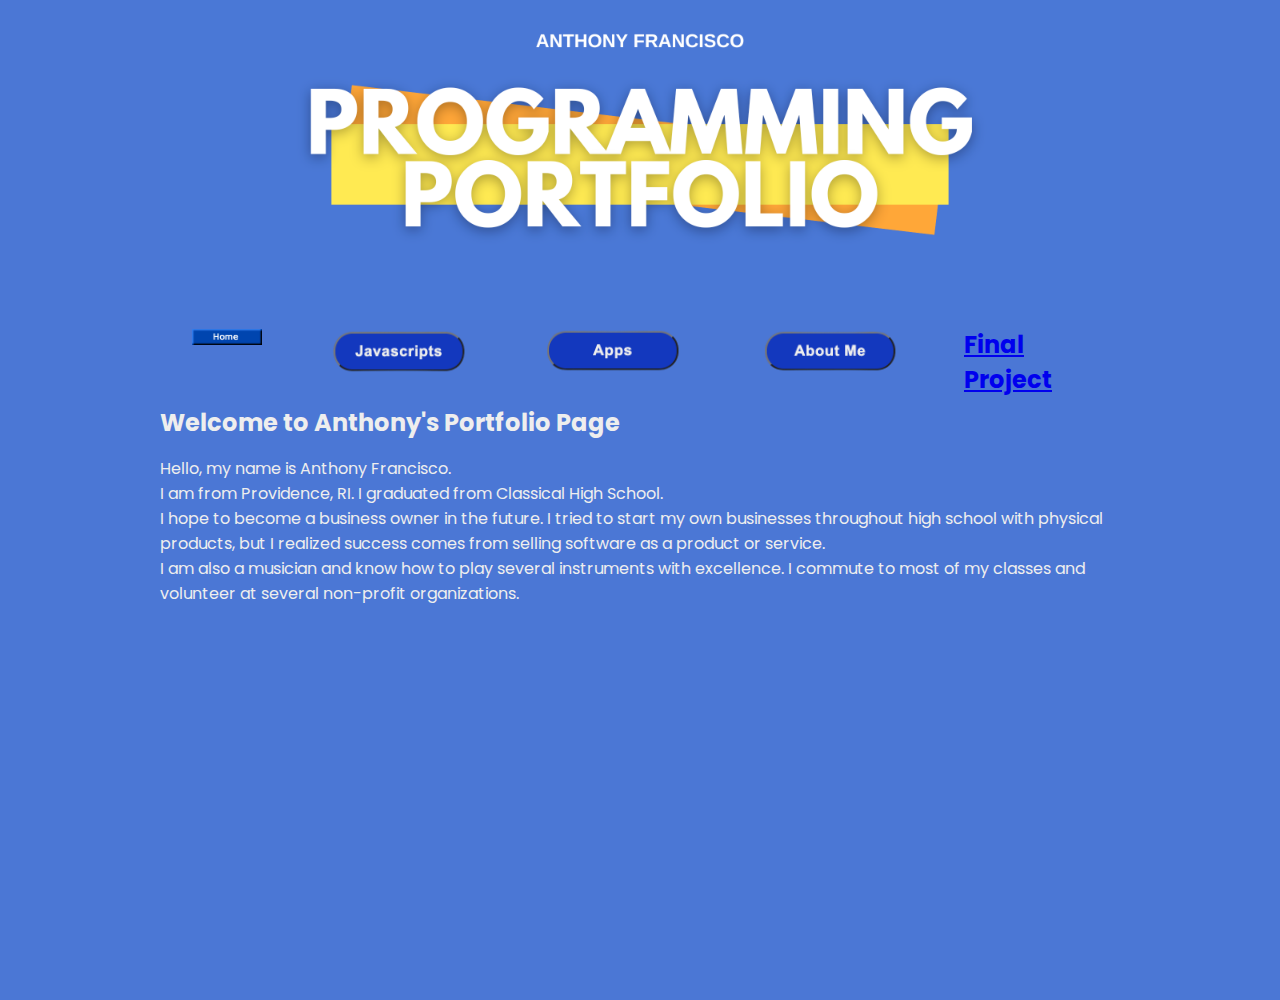
<file: index.html>
<!DOCTYPE html>
<html lang="en">
<head>
    <meta charset="UTF-8">
    <link rel="stylesheet" href="style.css">
    <title>Anthony's Portfolio</title>
</head>
<body>
    <div class="big-wrapper">
        <div class="top">
            <div class="banner">
        <img src="./mybanner.png" alt="Banner">
    </div>
    <div class="options">
        <table>
            <thead>
                    <tr>
                        <a class="button1" href="./index.html" id="home-button">
                            <img src="./home.png" alt="Banner" >   
                        </a>
                    </tr>
                    <tr>
                        <a class="button1" href="./javascripts.html">
                            <img src="./javascripts.png" alt="Banner">
                        </a>
                    </tr>
                    <tr>
                        <a class="button1" href="./apps.html">
                            <img src="./apps.png" alt="Banner">
                        </a>
                    </tr>
                    <tr>
                       <a class="button1" href="./About.html">
                            <img src="./about.png" alt="Banner">
                        </a> 
                    </tr>  
                       <tr>
                       <a class="button1" href="./Final.html">
                           <h1> Final Project </h1>
                        </a> 
                    </tr>  
            </thead>
        </table>
    </div>
        </div>
        <div class="body1" id="aboutbody">
            <h1>
                Welcome to Anthony's Portfolio Page
            </h1>
            <p1>
                Hello, my name is Anthony Francisco. <br>
                I am from Providence, RI. I graduated from Classical High School. <br>
                I hope to become a business owner in the future. 
                 I tried to start my own businesses throughout high school with 
                 physical products, but I realized success comes from selling 
                 software as a product or service. <br>I am also a musician and know 
                 how to play several instruments with excellence. I commute to most 
                 of my classes and volunteer at several non-profit organizations.
            </p1>
        </div>
    </div>

</body>
</html>
</file>
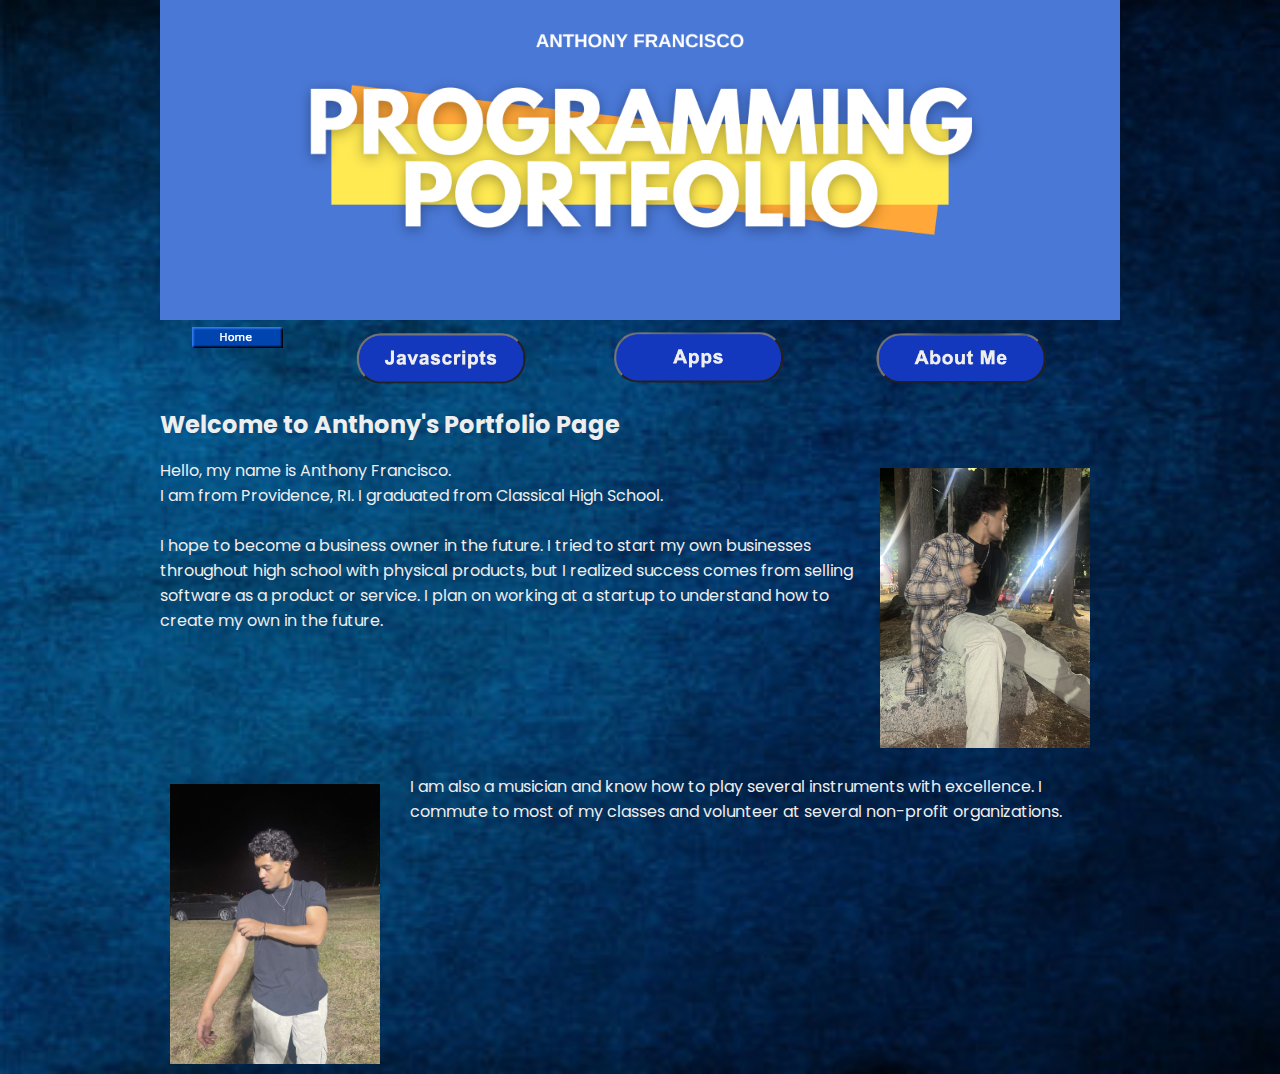
<file: About.html>
<!DOCTYPE html>
<html lang="en">
<head>
    <meta charset="UTF-8">
    <link rel="stylesheet" href="style.css">
    <title>Anthony's Portfolio</title>
</head>
<body id="body1">
    <div class="big-wrapper">
        <div class="top">
            <div class="banner">
        <img src="./mybanner.png" alt="Banner">
    </div>
    <div class="options">
        <table>
            <thead>
                    <tr>
                        <a class="button1" href="./index.html" id="home-button">
                            <img src="./home.png" alt="Banner" >   
                        </a>
                    </tr>
                    <tr>
                        <a class="button1" href="./javascripts.html">
                            <img src="./javascripts.png" alt="Banner">
                        </a>
                    </tr>
                    <tr>
                        <a class="button1" href="./apps.html">
                            <img src="./apps.png" alt="Banner">
                        </a>
                    </tr>
                    <tr>
                       <a class="button1" href="./About.html">
                            <img src="./about.png" alt="Banner">
                        </a> 
                    </tr>   
            </thead>
        </table>
    </div>
        </div>

    <div class="body1" id="aboutbody">
        <h1>
            Welcome to Anthony's Portfolio Page
        </h1>
        <p1>
            <img src="./anthonyfrancisco1.jpg" alt="me-1" id="me1">
            Hello, my name is Anthony Francisco. <br>
            I am from Providence, RI. I graduated from Classical High School. <br><br>
            I hope to become a business owner in the future. 
            I tried to start my own businesses throughout high school with 
             physical products, but I realized success comes from selling 
             software as a product or service. I plan on working at a startup
             to understand how to create my own in the future.
        </p1>
        <p1>
            <img src="./anthonyfrancisco2.JPG" id="two">

            I am also a musician and know 
             how to play several instruments with excellence. I commute to most 
             of my classes and volunteer at several non-profit organizations.
        </p1>
    
    </div>
    
</body>
</html>
</file>
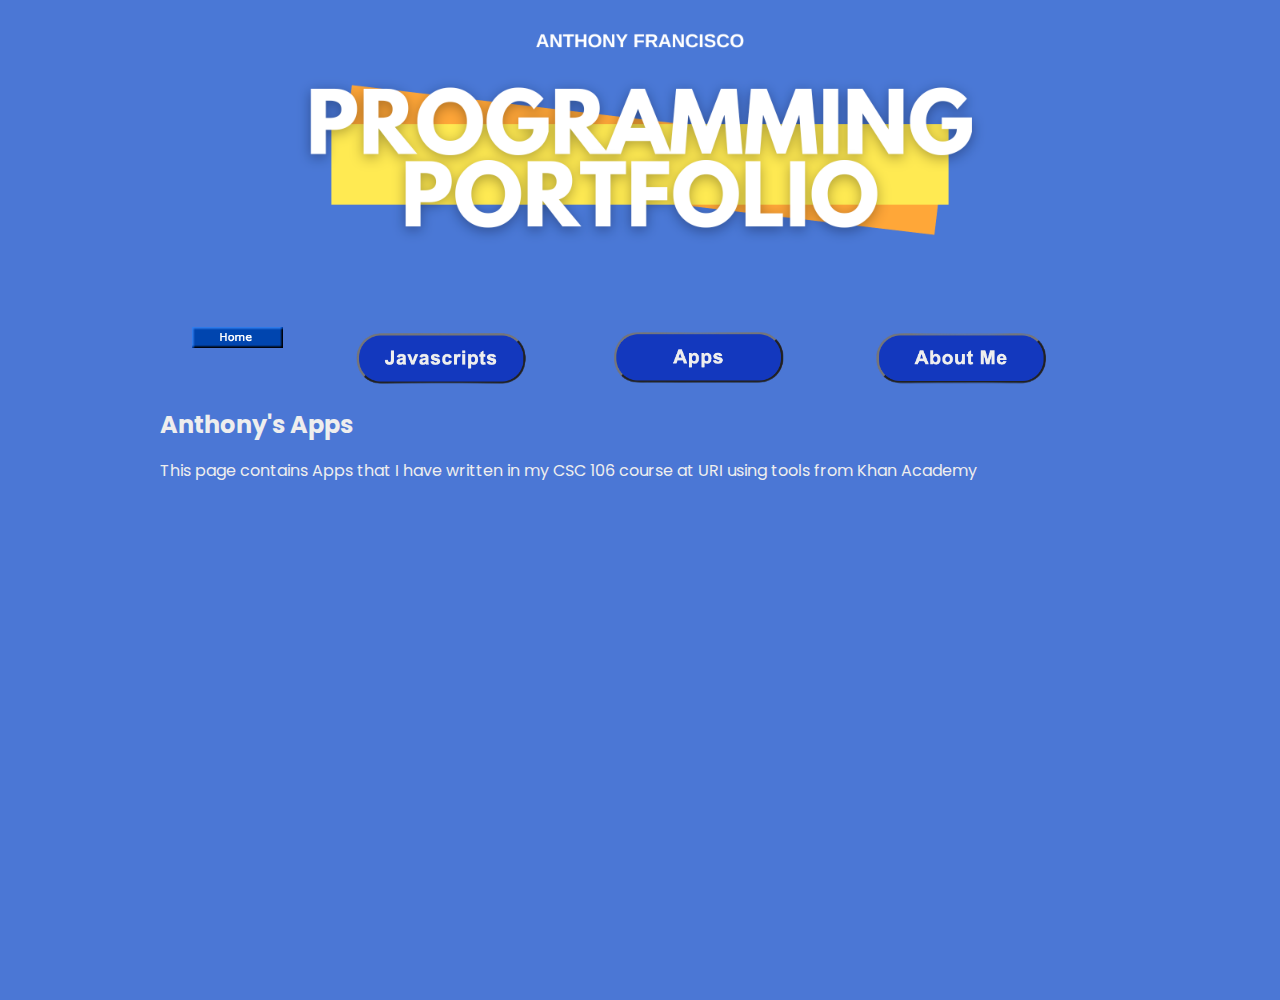
<file: apps.html>
<!DOCTYPE html>
<html lang="en">
<head>
    <meta charset="UTF-8">
    <link rel="stylesheet" href="style.css">
    <title>Anthony's Portfolio</title>
</head>
<body>
    <div class="big-wrapper">
        <div class="top">
            <div class="banner">
        <img src="./mybanner.png" alt="Banner">
    </div>
    <div class="options">
        <table>
            <thead>
                    <tr>
                        <a class="button1" href="./index.html" id="home-button">
                            <img src="./home.png" alt="Banner" >   
                        </a>
                    </tr>
                    <tr>
                        <a class="button1" href="./javascripts.html">
                            <img src="./javascripts.png" alt="Banner">
                        </a>
                    </tr>
                    <tr>
                        <a class="button1" href="./apps.html">
                            <img src="./apps.png" alt="Banner">
                        </a>
                    </tr>
                    <tr>
                       <a class="button1" href="./About.html">
                            <img src="./about.png" alt="Banner">
                        </a> 
                    </tr>   
            </thead>
        </table>
    </div>
        </div>
        <div class="body1" id="aboutbody">
            <h1>
                Anthony's Apps
            </h1>
            <p1>
                This page contains Apps
                that I have written in my CSC 106 course at URI using tools 
                from Khan Academy
            </p1>
        </div>
    </div>

</body>
</html>
</file>
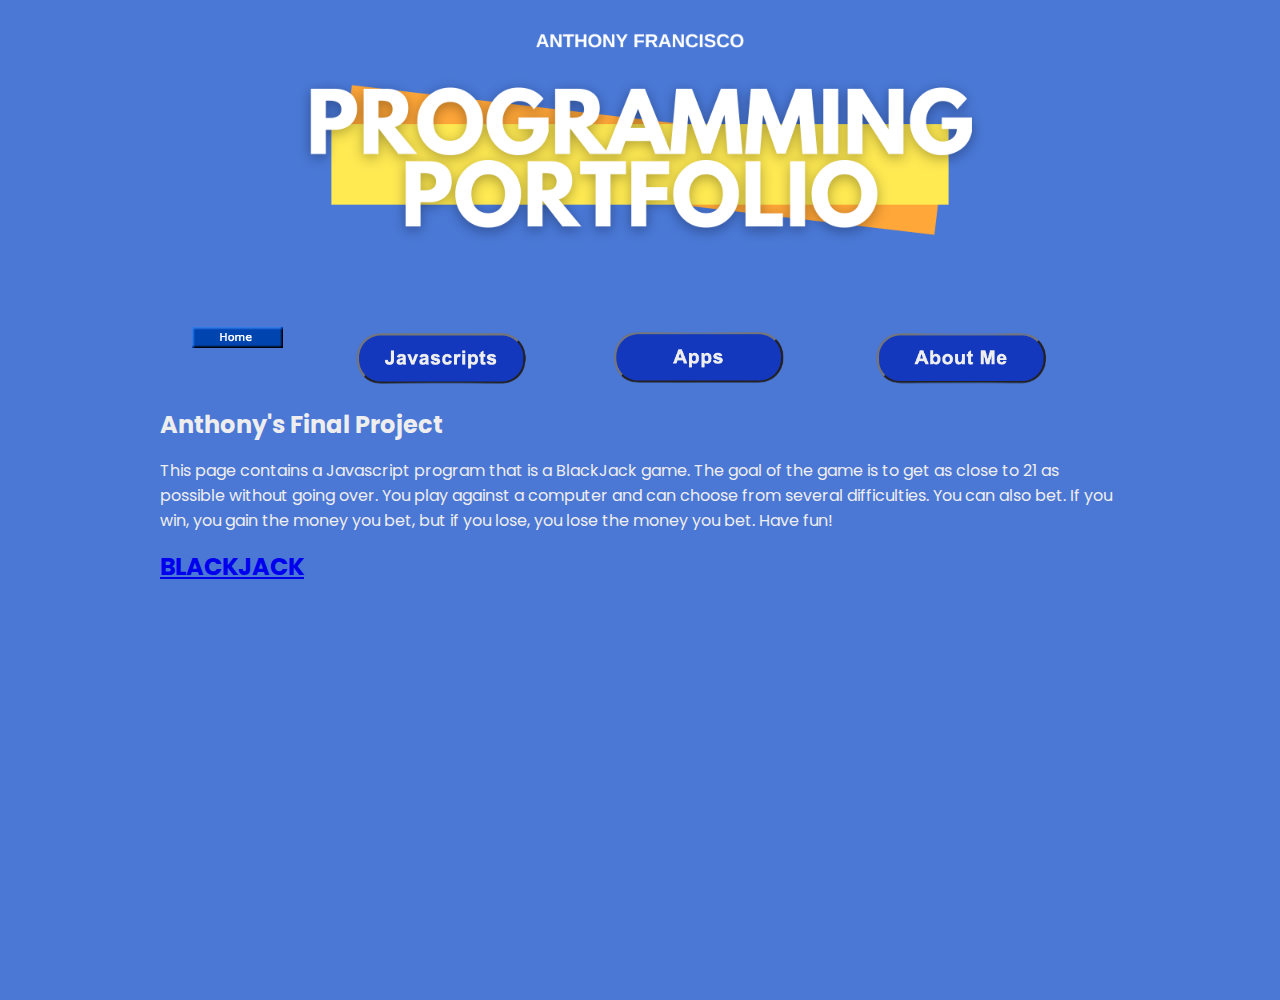
<file: Final.html>
<!DOCTYPE html>
<html lang="en">
  <head>
    <meta charset="UTF-8" />
    <link rel="stylesheet" href="style.css" />
    <title>Anthony's Portfolio</title>
  </head>
  <body>
    <div class="big-wrapper">
      <div class="top">
        <div class="banner">
          <img src="./mybanner.png" alt="Banner" />
        </div>
        <div class="options">
          <table>
            <thead>
              <tr>
                <a class="button1" href="./index.html" id="home-button">
                  <img src="./home.png" alt="Banner" />
                </a>
              </tr>
              <tr>
                <a class="button1" href="./javascripts.html">
                  <img src="./javascripts.png" alt="Banner" />
                </a>
              </tr>
              <tr>
                <a class="button1" href="./apps.html">
                  <img src="./apps.png" alt="Banner" />
                </a>
              </tr>
              <tr>
                <a class="button1" href="./About.html">
                  <img src="./about.png" alt="Banner" />
                </a>
              </tr>
            </thead>
          </table>
        </div>
      </div>
      <div class="body1" id="aboutbody">
        <h1>Anthony's Final Project</h1>
        <p1>
          This page contains a Javascript program that is a BlackJack game. The goal of the game is to get as close to 21 as possible without going over. You play against a computer and can choose from several difficulties. You can also bet. If you win, you gain the money you bet, but if you lose, you lose the money you bet. Have fun!
        </p1>
        <h2><a href="https://www.khanacademy.org/computer-programming/blackjack/6568263261143040">BLACKJACK</a>
        </h2><script src="https://www.khanacademy.org/computer-programming/blackjack/6568263261143040/embed.js?editor=yes&buttons=yes&author=yes&embed=yes"></script>
      </body>
</html>
</file>
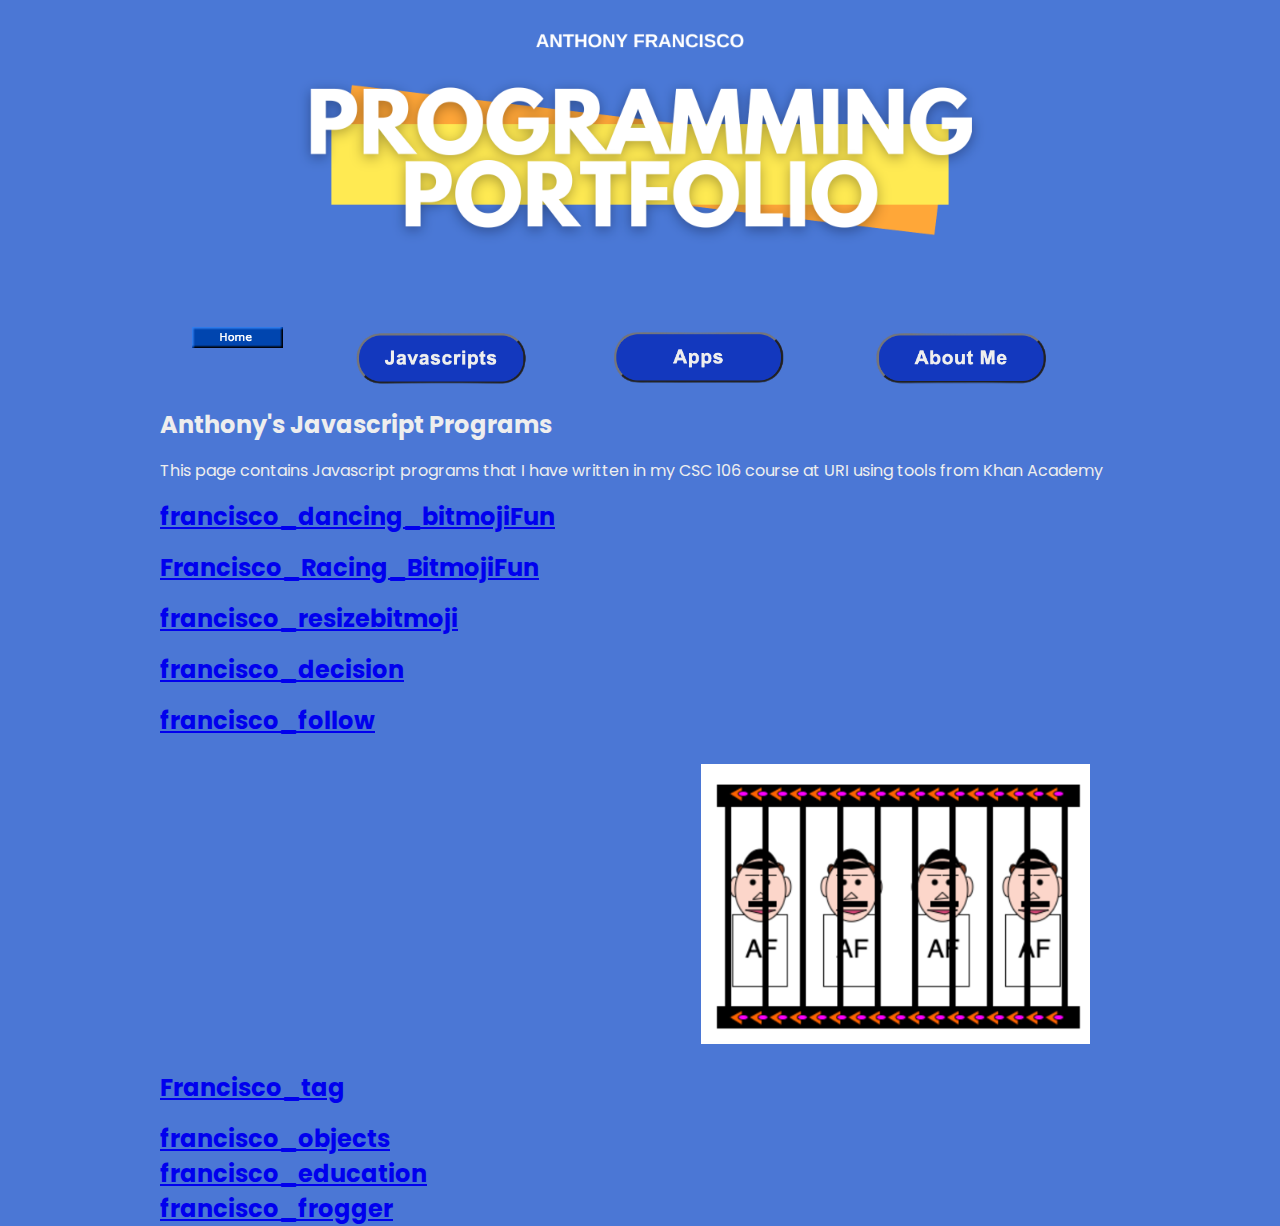
<file: javascripts.html>
<!DOCTYPE html>
<html lang="en">
  <head>
    <meta charset="UTF-8" />
    <link rel="stylesheet" href="style.css" />
    <title>Anthony's Portfolio</title>
  </head>
  <body>
    <div class="big-wrapper">
      <div class="top">
        <div class="banner">
          <img src="./mybanner.png" alt="Banner" />
        </div>
        <div class="options">
          <table>
            <thead>
              <tr>
                <a class="button1" href="./index.html" id="home-button">
                  <img src="./home.png" alt="Banner" />
                </a>
              </tr>
              <tr>
                <a class="button1" href="./javascripts.html">
                  <img src="./javascripts.png" alt="Banner" />
                </a>
              </tr>
              <tr>
                <a class="button1" href="./apps.html">
                  <img src="./apps.png" alt="Banner" />
                </a>
              </tr>
              <tr>
                <a class="button1" href="./About.html">
                  <img src="./about.png" alt="Banner" />
                </a>
              </tr>
            </thead>
          </table>
        </div>
      </div>
      <div class="body1" id="aboutbody">
        <h1>Anthony's Javascript Programs</h1>
        <p1>
          This page contains Javascript programs that I have written in my CSC
          106 course at URI using tools from Khan Academy
        </p1>
        <h2>
          <a
            href="https://www.khanacademy.org/computer-programming/francisco_dancing_bitmojifun/6680927150850048"
            >francisco_dancing_bitmojiFun</a
          >
        </h2>
        <script src="https://www.khanacademy.org/computer-programming/francisco_dancing_bitmojifun/6680927150850048/embed.js?editor=yes&buttons=yes&author=yes&embed=yes"></script>
        <h2>
          <a
            href="https://www.khanacademy.org/computer-programming/francisco_racing_bitmojifun/5197429424570368"
            >Francisco_Racing_BitmojiFun</a
          >
        </h2>
        <script src="https://www.khanacademy.org/computer-programming/francisco_racing_bitmojifun/5197429424570368/embed.js?editor=yes&buttons=yes&author=yes&embed=yes"></script>
        <h2>
          <a
            href="https://www.khanacademy.org/computer-programming/francisco_resizebitmoji/4646638255128576"
            >francisco_resizebitmoji</a
          >
        </h2>
        <script src="https://www.khanacademy.org/computer-programming/francisco_resizebitmoji/4646638255128576/embed.js?editor=yes&buttons=yes&author=yes&embed=yes"></script>
        <h2>
          <a
            href="https://www.khanacademy.org/computer-programming/francisco_decision/6396386473459712"
            >francisco_decision</a
          >
        </h2>
        <script src="https://www.khanacademy.org/computer-programming/francisco_decision/6396386473459712/embed.js?editor=yes&buttons=yes&author=yes&embed=yes"></script>
        <h2>
          <a
            href="https://www.khanacademy.org/computer-programming/francisco_follow/6236998639075328"
            >francisco_follow</a
          >
        </h2>
        <script src="https://www.khanacademy.org/computer-programming/francisco_follow/6236998639075328/embed.js?editor=yes&buttons=yes&author=yes&embed=yes"></script>
        <a
          href="https://www.khanacademy.org/computer-programming/francisco_zoo/6238695486701568"
          ><img src="./slave.png" alt="Banner"
        /></a>
        <h2><a href="https://www.khanacademy.org/computer-programming/francisco_tag/5979804672770048">Francisco_tag</a></h2><script src="https://www.khanacademy.org/computer-programming/francisco_tag/5979804672770048/embed.js?editor=yes&buttons=yes&author=yes&embed=yes"></script>
<h2><a href="https://www.khanacademy.org/computer-programming/francisco_objects/5245392905617408">francisco_objects</a></h2><script src="https://www.khanacademy.org/computer-programming/francisco_objects/5245392905617408/embed.js?editor=yes&buttons=yes&author=yes&embed=yes"></script>    </div>
  <h2><a href="https://www.khanacademy.org/computer-programming/francisco_education/6367153151852544">francisco_education</a></h2><script src="https://www.khanacademy.org/computer-programming/francisco_education/6367153151852544/embed.js?editor=yes&buttons=yes&author=yes&embed=yes"></script>
      <h2><a href="https://www.khanacademy.org/computer-programming/francisco_frogger/5706873507987456">francisco_frogger</a></h2><script src="https://www.khanacademy.org/computer-programming/francisco_frogger/5706873507987456/embed.js?editor=yes&buttons=yes&author=yes&embed=yes"></script>
      </body>
</html>
</file>
<file: style.css>
@import url('https://fonts.googleapis.com/css2?family=Poppins:ital,wght@0,100;0,200;0,300;0,400;0,500;0,600;0,700;0,800;0,900;1,100;1,200;1,300;1,400;1,500;1,600;1,700;1,800;1,900&display=swap');

:root{
    /* defining color variables */ 
--mainColor: #4B77D5;
--textColor: #181818;
--whiteTextandBackground: #ffffff;
}

*, *::before, *::after {
    padding: 0;
    margin: 0;
    box-sizing: border-box;
}

.big-wrapper {
    max-width: 75%;
    margin: auto;
}

#body1{
    background-image: url(./mybackground.jpeg);
}

body {
    font-family: 'Poppins', 'sans-serif';
    color: #eee;
    text-rendering: optimizeSpeed;
    background-color: var(--mainColor);
    background-repeat: no-repeat;
    background-size:cover;
    min-height: 1000px;
}    


img {
    /* keeps all images in 100% of container */ 
    width: 100%;
}


.options {
    display: flex;
    flex-direction: row;
    gap: 4rem;
    margin: auto;
    justify-content: center;
    margin-left: 2rem;

}


.body1 {
    width: 100%;
    display: flex;
    margin: auto;
    margin-top: 0.5rem;
    gap: 1rem;
    flex-direction: column;

}

h1 {
    font-size: 24px;
}

p1 {
    font-size: 16px;
}

#aboutbody {
    background-repeat:no-repeat;
}


.body1 img {
    height: 300px;
    width: auto;
    float: right;
    margin-right: 20px;
    padding: 10px;
}

#two {
    float: left;
}
</file>
